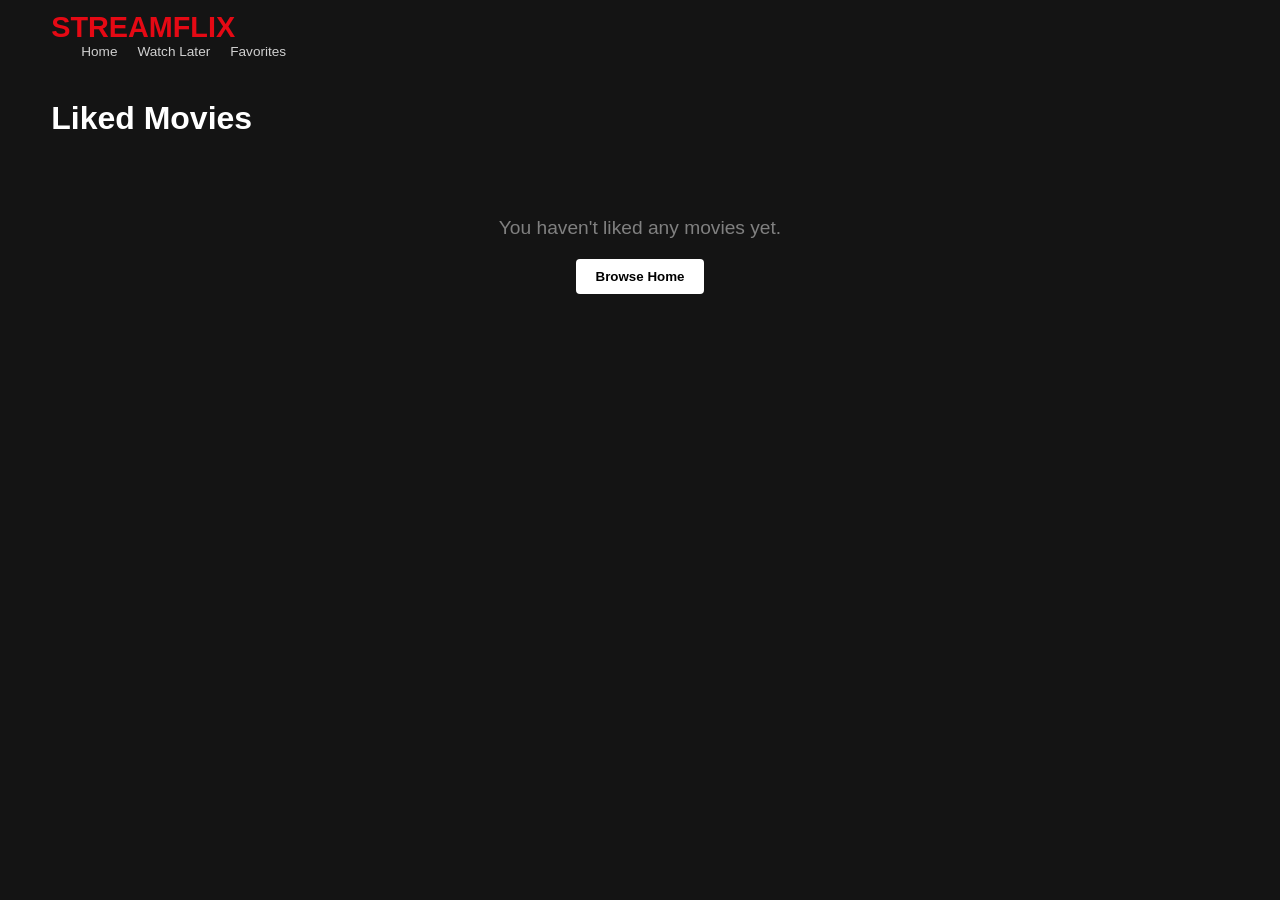
<file: favorites.html>
<!DOCTYPE html>
<html lang="en">
<head>
    <meta charset="UTF-8">
    <title>StreamFlix | Favorites</title>
    <link rel="stylesheet" href="style.css">
    <link rel="stylesheet" href="https://cdnjs.cloudflare.com/ajax/libs/font-awesome/6.5.1/css/all.min.css">
</head>
<body>
    <nav class="scrolled">
        <div class="nav-left">
            <h1 class="logo" onclick="location.href='index.html'">STREAMFLIX</h1>
            <ul class="nav-menu">
                <li onclick="location.href='index.html'">Home</li>
                <li onclick="location.href='watchlist.html'">Watch Later</li>
                <li class="active" onclick="location.href='favorites.html'">Favorites</li>
            </ul>
        </div>
    </nav>  

    <div class="subpage-container">
        <h1 class="page-title">Liked Movies</h1>
        <div id="favoritesGrid" class="movie-grid">
            <!-- Liked movies will appear here -->
        </div>
    </div>

    <script src="movies.js"></script>
    <script src="favorites.js"></script>
</body>
</html>
</file>
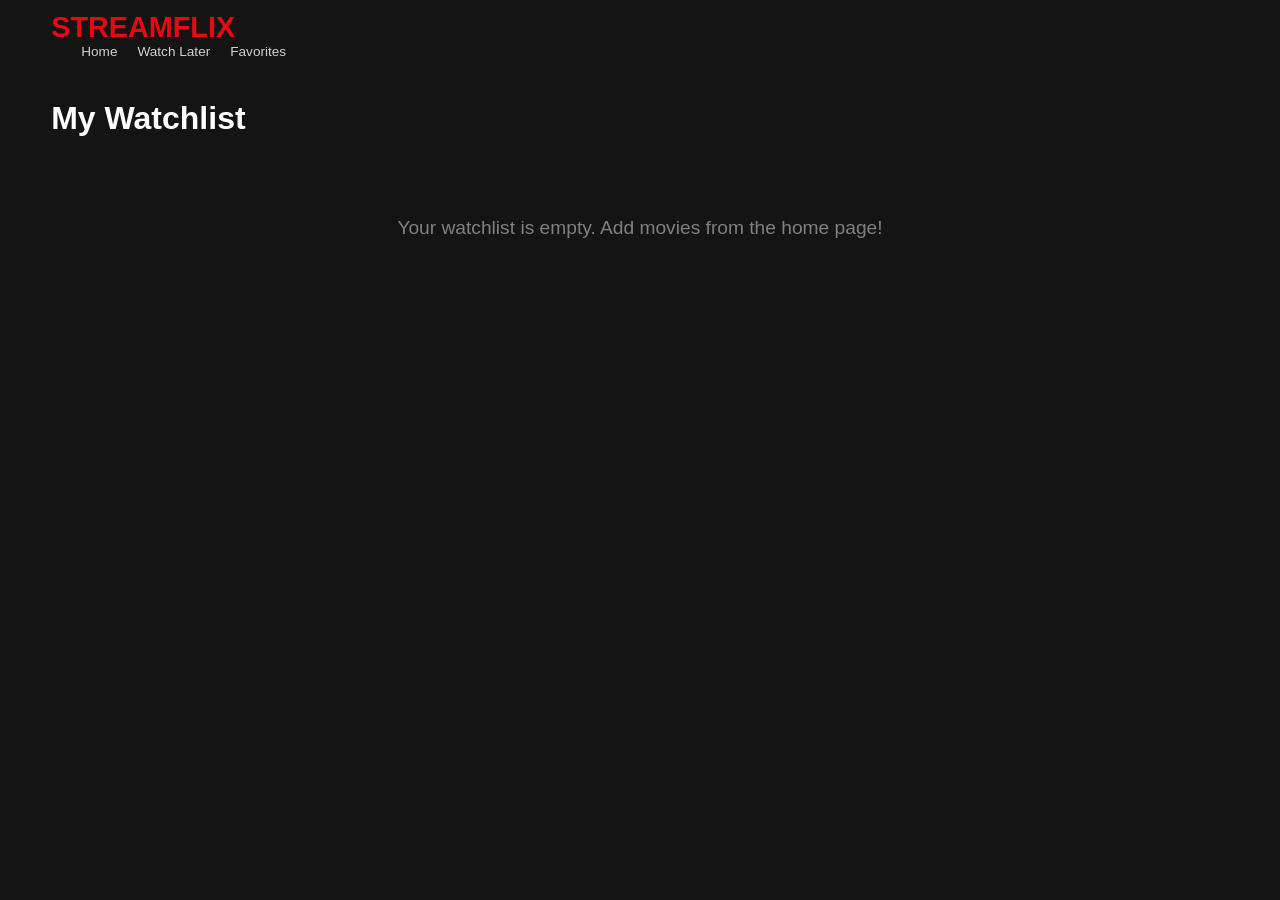
<file: watchlist.html>
<!DOCTYPE html>
<html lang="en">
<head>
    <meta charset="UTF-8">
    <title>StreamFlix | My List</title>
    <link rel="stylesheet" href="style.css">
    <link rel="stylesheet" href="https://cdnjs.cloudflare.com/ajax/libs/font-awesome/6.5.1/css/all.min.css">
</head>
<body>
    <nav class="scrolled"> <!-- Always solid on sub-pages -->
        <div class="nav-left">
            <h1 class="logo" onclick="location.href='index.html'">STREAMFLIX</h1>
            <ul class="nav-menu">
                <li onclick="location.href='index.html'">Home</li>
                <li class="active" onclick="location.href='watchlist.html'">Watch Later</li>
                <li onclick="location.href='favorites.html'">Favorites</li>
            </ul>
        </div>
    </nav>

    <div class="subpage-container">
        <h1 class="page-title">My Watchlist</h1>
        <div id="watchlistGrid" class="movie-grid">
            <!-- Saved movies will appear here -->
        </div>
    </div>

    <script src="movies.js"></script>
    <script src="watchlist.js"></script>
</body>
</html>
</file>
<file: style.css>
:root {
    --netflix-red: #E50914;
    --dark-bg: #141414;
    --card-width: 280px;
    --card-height: 157px; 
}

* { margin: 0; padding: 0; box-sizing: border-box; font-family: 'Helvetica Neue', Helvetica, Arial, sans-serif; }

body { background-color: var(--dark-bg); color: white; overflow-x: hidden; }

/* Navbar Logic */
nav {
    position: fixed; top: 0; width: 100%; height: 70px;
    display: flex; justify-content: space-between; align-items: center;
    padding: 0 4%; z-index: 1000; transition: 0.5s;
    background: linear-gradient(to bottom, rgba(0,0,0,0.8) 0%, transparent 100%);
}
nav.scrolled { background: var(--dark-bg); }
.logo { color: var(--netflix-red); font-size: 1.8rem; font-weight: bold; cursor: pointer; }
.nav-menu { display: flex; list-style: none; margin-left: 30px; gap: 20px; font-size: 0.85rem; }
.nav-menu li { cursor: pointer; opacity: 0.8; transition: 0.3s; }
.nav-menu li:hover { opacity: 1; }

.hero-title-text {
    font-size: 4rem;
    font-weight: 900;
    color: white;
    text-transform: uppercase;
    margin-bottom: 10px;
    letter-spacing: -2px;
}

.nav-right { display: flex; align-items: center; gap: 20px; }
.search-box { display: flex; align-items: center; border: 1px solid white; padding: 5px 10px; background: rgba(0,0,0,0.5); }
.search-box input { background: none; border: none; color: white; margin-left: 10px; outline: none; }

/* Billboard */
.billboard { height: 85vh; width: 100%; position: relative; margin-bottom: 20px; }
.inner-billboard {
    height: 100%; width: 100%;
    background: url('https://images.unsplash.com/photo-1626814026160-2237a95fc5a0?auto=format&fit=crop&w=1920&q=80') no-repeat center center/cover;
    background-position: center 20%;
}
.vignette {
    position: absolute; width: 100%; height: 100%;
    background: linear-gradient(70deg, rgba(0,0,0,0.9), transparent 60%),
                linear-gradient(to top, var(--dark-bg), transparent 40%);
}
.billboard-content { position: absolute; top: 30%; left: 4%; width: 40%; z-index: 10; }
.title-logo { font-size: 3.5rem; font-weight: 900; margin-bottom: 10px; line-height: 1; text-shadow: 2px 2px 4px rgba(0,0,0,0.5); }
.meta { display: flex; gap: 15px; font-weight: bold; font-size: 1.1rem; margin-bottom: 15px; }
.match { color: #46d369; }
.description { font-size: 1.2rem; line-height: 1.4; text-shadow: 2px 2px 4px rgba(0,0,0,0.5); margin-bottom: 20px; }
.billboard-btns button { padding: 12px 35px; font-size: 1.1rem; font-weight: bold; border-radius: 4px; border: none; cursor: pointer; transition: 0.2s; }
.play-btn { background: white; color: black; margin-right: 10px; }
.play-btn:hover { background: rgba(255,255,255,0.8); }
.info-btn { background: rgba(109, 109, 110, 0.7); color: white; }
.info-btn:hover { background: rgba(109, 109, 110, 0.4); }

/* Row Styling */
.rows-container { padding-bottom: 50px; margin-top: -100px; position: relative; z-index: 20; }
.movie-row { margin-bottom: 40px; padding: 0 4%; }
.movie-row h2 { font-size: 1.4rem; color: #e5e5e5; margin-bottom: 10px; }
.slider { display: flex; gap: 8px; overflow-x: auto; padding: 20px 0; scrollbar-width: none; }
.slider::-webkit-scrollbar { display: none; }

/* Netflix Card Effect */
.card {
    min-width: var(--card-width); height: var(--card-height);
    background: #2f2f2f; border-radius: 4px; cursor: pointer;
    position: relative; transition: transform 0.4s cubic-bezier(0.33, 1, 0.68, 1);
}
.card img {
    width: 100%;
    height: 100%;
    object-fit: cover; /* This prevents stretching */
    display: block;
    background-color: #333; /* Shows dark gray while loading */
}
.card:hover { transform: scale(1.4); z-index: 100; box-shadow: 0 10px 30px rgba(0,0,0,0.9); }

/* Card Info Panel */
.card-info {
    position: absolute; bottom: 0; width: 100%; background: #181818;
    padding: 12px; opacity: 0; transition: 0.3s;
    border-bottom-left-radius: 4px; border-bottom-right-radius: 4px;
    box-shadow: 0 -10px 20px rgba(0,0,0,0.5);
}
.card:hover .card-info { opacity: 1; }
.card-info .icons { display: flex; gap: 8px; margin-bottom: 8px; }
.card-info .icons i { 
    border: 1px solid rgba(255,255,255,0.5); padding: 5px; border-radius: 50%; 
    width: 28px; height: 28px; display: flex; justify-content: center; align-items: center; 
    font-size: 0.7rem; transition: 0.2s;
}
.card-info .icons i:hover { border-color: white; transform: scale(1.1); }
.card-info .icons .fa-play { background: white; color: black; border: none; }

.card-info h4 { font-size: 0.8rem; margin-top: 5px; }
.card-info .stats { font-size: 0.65rem; color: #46d369; font-weight: bold; }

/* Subpage specific styles */
.subpage-container {
    padding: 100px 4% 50px;
    min-height: 100vh;
}

.page-title {
    font-size: 2rem;
    margin-bottom: 30px;
}

/* On subpages, we use a static grid instead of a slider */
.movie-grid {
    display: grid;
    grid-template-columns: repeat(auto-fill, minmax(280px, 1fr));
    gap: 40px 10px;
}

/* Make sure cards have same aspect ratio */
.movie-grid .card {
    width: 100%;
}

.empty-msg {
    color: #808080;
    font-size: 1.2rem;
    text-align: center;
    margin-top: 50px;
    grid-column: 1 / -1;
}
</file>
